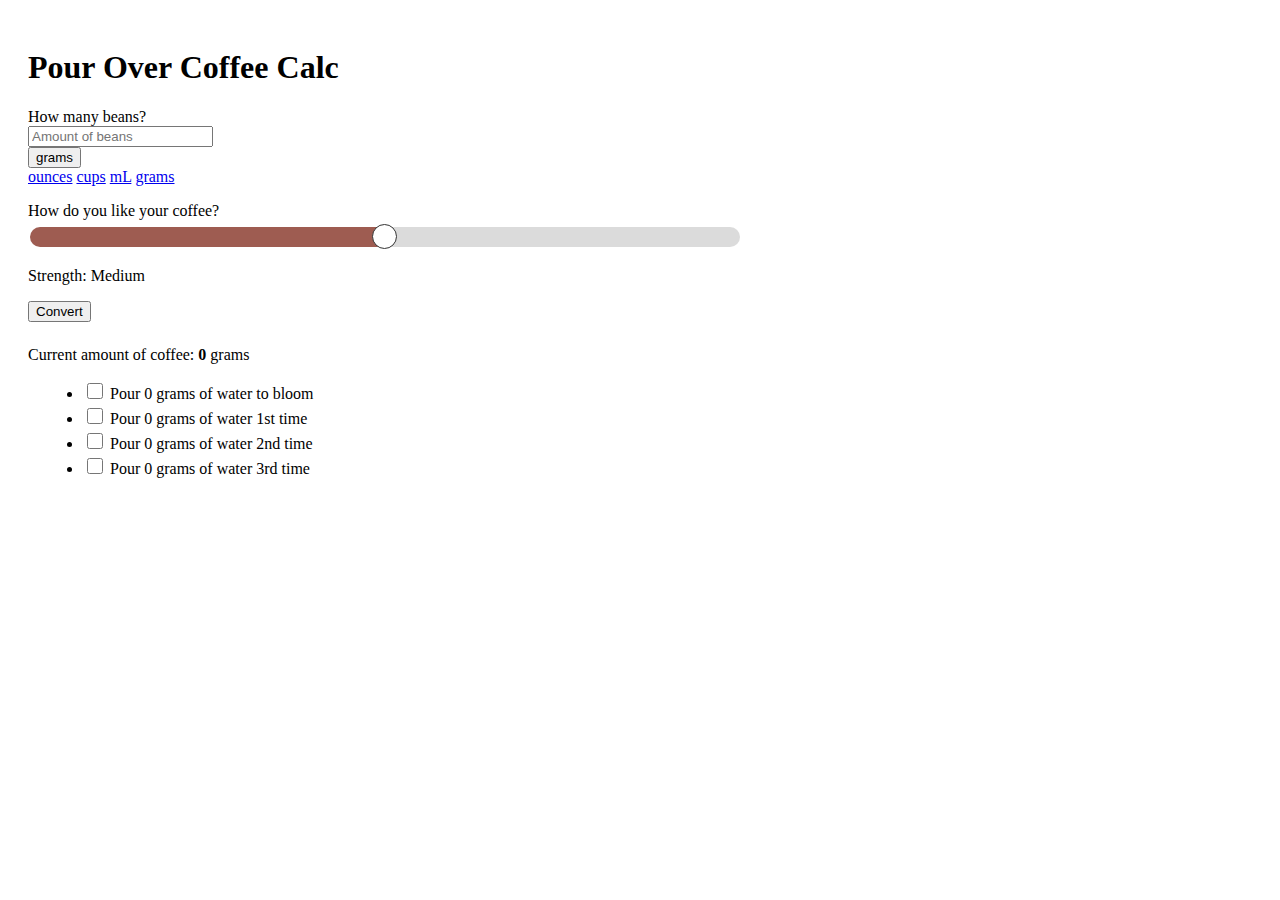
<file: index.html>
<!DOCTYPE html>
<html lang="en">
<head>
    <meta charset="utf-8">
    <meta name="viewport" content="width=device-width, initial-scale=1.0">
    <!-- Bootstrap link-->
    <link href="https://cdn.jsdelivr.net/npm/bootstrap@5.1.3/dist/css/bootstrap.min.css" rel="stylesheet"
        integrity="sha384-1BmE4kWBq78iYhFldvKuhfTAU6auU8tT94WrHftjDbrCEXSU1oBoqyl2QvZ6jIW3" crossorigin="anonymous">
    <!-- CSS -->
    <link rel="stylesheet" href="css/styles.css">
    <title>Coffee Calculations</title>
</head>

<body class="body container">
    <h1 class="h1 mb-3">Pour Over Coffee Calc</h1>
    <label for="beans">How many beans?</label>
    <div class="input-group mb-4">
        <input type="number" pattern="[0-9]*" id="beans" name="beans" class="form-control" aria-label="Text input with dropdown button" placeholder="Amount of beans">
        <div class="input-group-append">
            <button id="dropDownVolume" class="btn btn-outline-secondary dropdown-toggle" type="button" data-toggle="dropdown"
                aria-haspopup="true" aria-expanded="false">grams</button>
            <div class="dropdown-menu">
                <a id="ounces" class="dropdown-item" href="#">ounces</a>
                <a id="cups" class="dropdown-item" href="#">cups</a>
                <a id="mL" class="dropdown-item" href="#">mL</a>
                <a id="grams" class="dropdown-item" href="#">grams</a>
            </div>
        </div>
    </div>

    <div class="mb-4">
    <p class="p-margin">How do you like your coffee?</p>
        <div class="sliderContainer">
        <input class="slider" type="range" min="-6" max="-2" value="-4"/>
        </div>
        <p>Strength: <span class="coffeeStrength">Medium</span></p>
    </div>

    <div class="mb-4">
    <button type="button" class="btn btn-primary convert" id="liveAlertBtn">Convert</button>
    <div class="alertContainer" id="liveAlertPlaceholder"></div>
    </div>

    <section> 
        <p>Current amount of coffee: 
            <span class="currentAmountValue" id="currentAmount">0</span>
            <span id="volumeForPours">grams</span>
        </p>
    </section>

    <!-- <section class="results">  
        <p><span class="numberConversions" id="conversion">0</span>
        <span id="volumeForPours">grams</span> of water for each pour</p>
    </section> -->
    
    <div class="form-check">
        <ul class="list-unstyled">
        <li class="pourCheckbox">
            <input class="form-check-input" id="flexCheckDefault" type="checkbox" value="Pour first">
            <label class="form-check-label" for="flexCheckDefault">
                Pour
                <span id="bloomConversion">0</span> 
                <span id="volumeForPours">grams</span> 
                of water to bloom
            </label>
        </li>

        <li class="pourCheckbox">
            <input class="form-check-input" id="flexCheckDefault"  type="checkbox" value="Pour second">
            <label class="form-check-label" for="flexCheckDefault">
                Pour <span id="conversion">0</span>
                <span id="volumeForPours">grams</span>
                of water 1st time
            </label>
        </li>

        <li class="pourCheckbox">
            <input class="form-check-input" id="flexCheckDefault"  type="checkbox" value="Pour third">
            <label class="form-check-label" for="flexCheckDefault">
                Pour <span id="conversion">0</span>
                <span id="volumeForPours">grams</span> 
                of water 2nd time
            </label>
        </li>


        <li class="pourCheckbox">
            <input class="form-check-input" id="flexCheckDefault" type="checkbox" value="Pour third">
            <label class="form-check-label" for="flexCheckDefault">
                Pour <span id="conversion">0</span>
                <span id="volumeForPours">grams</span>
                of water 3rd time
            </label>
        </li>

        </ul>
    </div>

</body>

<!--Bootstrap script-->
<script src="https://cdn.jsdelivr.net/npm/bootstrap@5.1.3/dist/js/bootstrap.bundle.min.js"
    integrity="sha384-ka7Sk0Gln4gmtz2MlQnikT1wXgYsOg+OMhuP+IlRH9sENBO0LRn5q+8nbTov4+1p"
    crossorigin="anonymous"></script>
<script type="text/javascript" src="js/scripts.js">
</script>
</html>
</file>
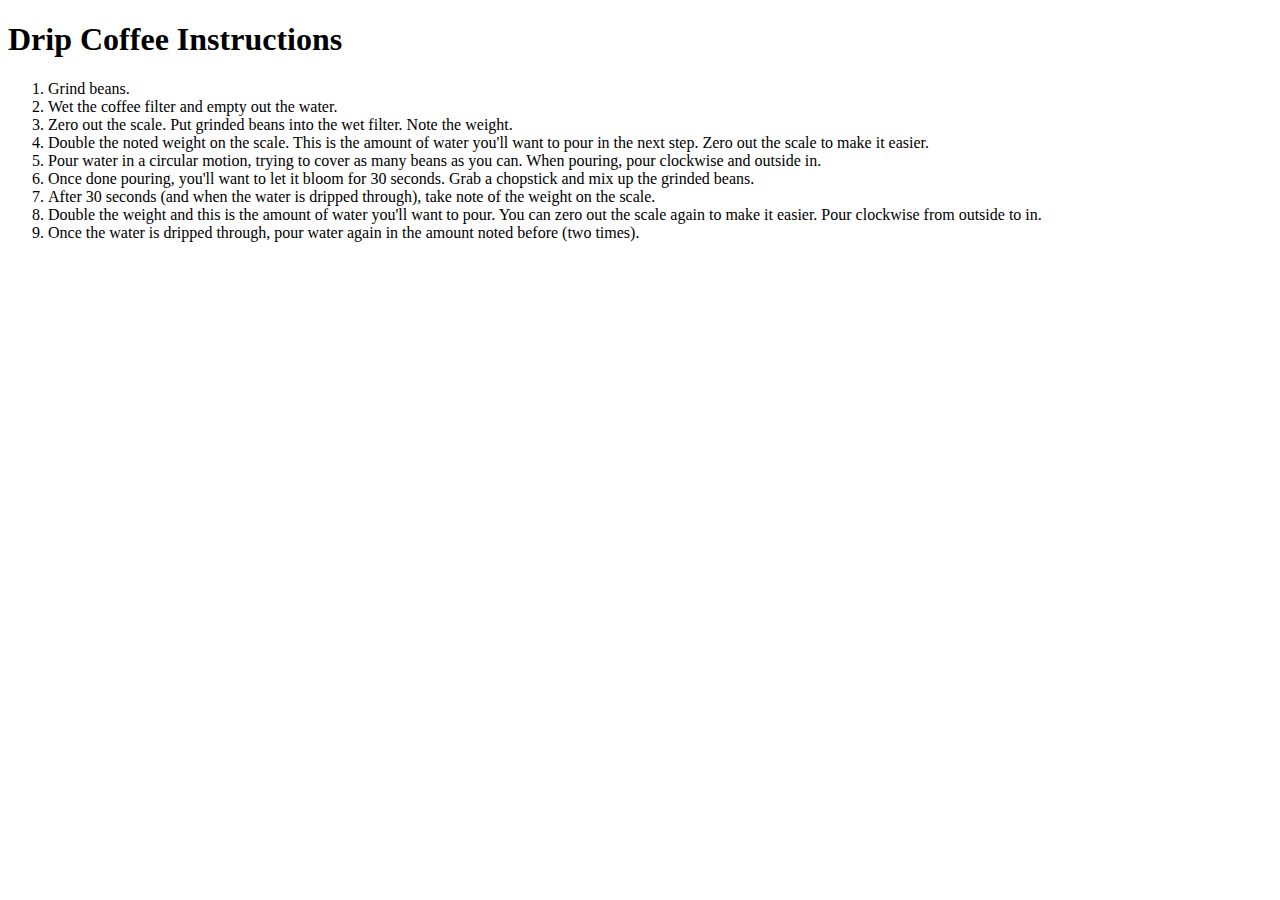
<file: Instructions.html>
<!DOCTYPE html>
<html>
<head>
<meta charset="utf-8">
<title>Drip Coffee Instructions</title>
</head>
<body>
    <h1>Drip Coffee Instructions</h1>
    <ol>
    <!--1--><li>Grind beans.</li>
    <!--2--><li>Wet the coffee filter and empty out the water.</li>
    <!--3--><li>Zero out the scale. Put grinded beans into the wet filter. Note the weight.</li>
    <!--4--><li>Double the noted weight on the scale. This is the amount of water you'll want to pour in the next step. Zero out the scale to make it easier.</li>
    <!--5--><li>Pour water in a circular motion, trying to cover as many beans as you can. When pouring, pour clockwise and outside in.</li>
    <li>Once done pouring, you'll want to let it bloom for 30 seconds. Grab a chopstick and mix up the grinded beans.</li>
    <li>After 30 seconds (and when the water is dripped through), take note of the weight on the scale.</li>
    <li>Double the weight and this is the amount of water you'll want to pour. You can zero out the scale again to make it easier. Pour clockwise from
    outside to in.</li>
    <li>Once the water is dripped through, pour water again in the amount noted before (two times).</li>
    </ol>
</body>
</html>
</file>
<file: css/styles.css>
/* http://meyerweb.com/eric/tools/css/reset/ 2. v2.0 | 20110126
  License: none (public domain)
*/

/* html, body, div, span, applet, object, iframe,
h1, h2, h3, h4, h5, h6, p, blockquote, pre,
a, abbr, acronym, address, big, cite, code,
del, dfn, em, img, ins, kbd, q, s, samp,
small, strike, strong, sub, sup, tt, var,
b, u, i, center,
dl, dt, dd, ol, ul, li,
fieldset, form, label, legend,
table, caption, tbody, tfoot, thead, tr, th, td,
article, aside, canvas, details, embed,
figure, figcaption, footer, header, hgroup,
menu, nav, output, ruby, section, summary,
time, mark, audio, video {
  margin: 0;
  padding: 0;
  border: 0;
  font-size: 100%;
  font: inherit;
  vertical-align: baseline;
}
/* HTML5 display-role reset for older browsers */
/* article, aside, details, figcaption, figure,
footer, header, hgroup, menu, nav, section {
  display: block;
}
body {
  line-height: 1;
}
ol, ul {
  list-style: none;
}
blockquote, q {
  quotes: none;
}
blockquote:before, blockquote:after,
q:before, q:after {
  content: '';
  content: none;
}
table {
  border-collapse: collapse;
  border-spacing: 0;
}  */
*,
*::before,
*::after {
  box-sizing: border-box;
}
.body {
  padding: 20px;
}
.h1 {
  font-weight: bold;
}
.results {
  /* margin: 20px; */
  display: block;
}
.numberConversions {
  width: 10px;
  /* border-bottom: 1px solid red; */
  text-decoration: underline deeppink;
}
.btn {
  display: block;
  align-items: center;
}
.strikethrough {
  text-decoration: line-through;
}
.alertContainer {
  width: 60%;
  margin: 2% 0;
}
.alertCopy {
  margin-right: 5%;
}
.alert-dismissible .btn-close {
  padding: 1rem 1rem;
}
.currentAmountValue {
  font-weight: bold;
}
.p-margin {
  margin-bottom: 5px;
}
.input-group > .form-control {
  flex: .75 1 auto;
}
.sliderContainer {
  width: 100%;
}
.slider {
  -webkit-appearance: none;
  -moz-appearance: none;
  appearance: inherit;
  width: 82%;
  height: 20px;
  border-radius: 10px;
  background: #d3d3d3;
  outline: none;
  opacity: 0.8;
  -webkit-transition: .2s;
  transition: opacity .2s;
  background-image: linear-gradient(90deg, #863426 50%, transparent 50%);
}
/* { ʕ•ᴥ•ʔっ TO-DO: create css for ::-moz-range-thumb when we can test with mozilla firefox} */ 
.slider::-webkit-slider-thumb {
  -webkit-appearance: none;
  border: 1px solid #000000;
  height: 25px;
  width: 25px;
  border-radius: 15px;
  background: #ffffff;
  cursor: pointer;
}
.slider:hover {
  opacity: 3;
}
/* Chrome, Safari, Edge, Opera for input field num */
input::-webkit-outer-spin-button,
input::-webkit-inner-spin-button {
  -webkit-appearance: none;
  margin: 0;
}
/* Firefox for input field num */
input[type=number] {
  -moz-appearance: textfield;
}
.form-check {
  margin-left: 15px
}
.form-check-input {
  width: 1.2em;
  height: 1.2em;
}
.pourCheckbox {
  margin: 2px 0;
}

@media only screen and (min-width: 768px) {
  .alert-danger {
    padding: 4%;
  }
  .input-group > .form-control {
    flex: .5 1 auto;
  }
  .slider {
    width: 58%;
  }
}
</file>
